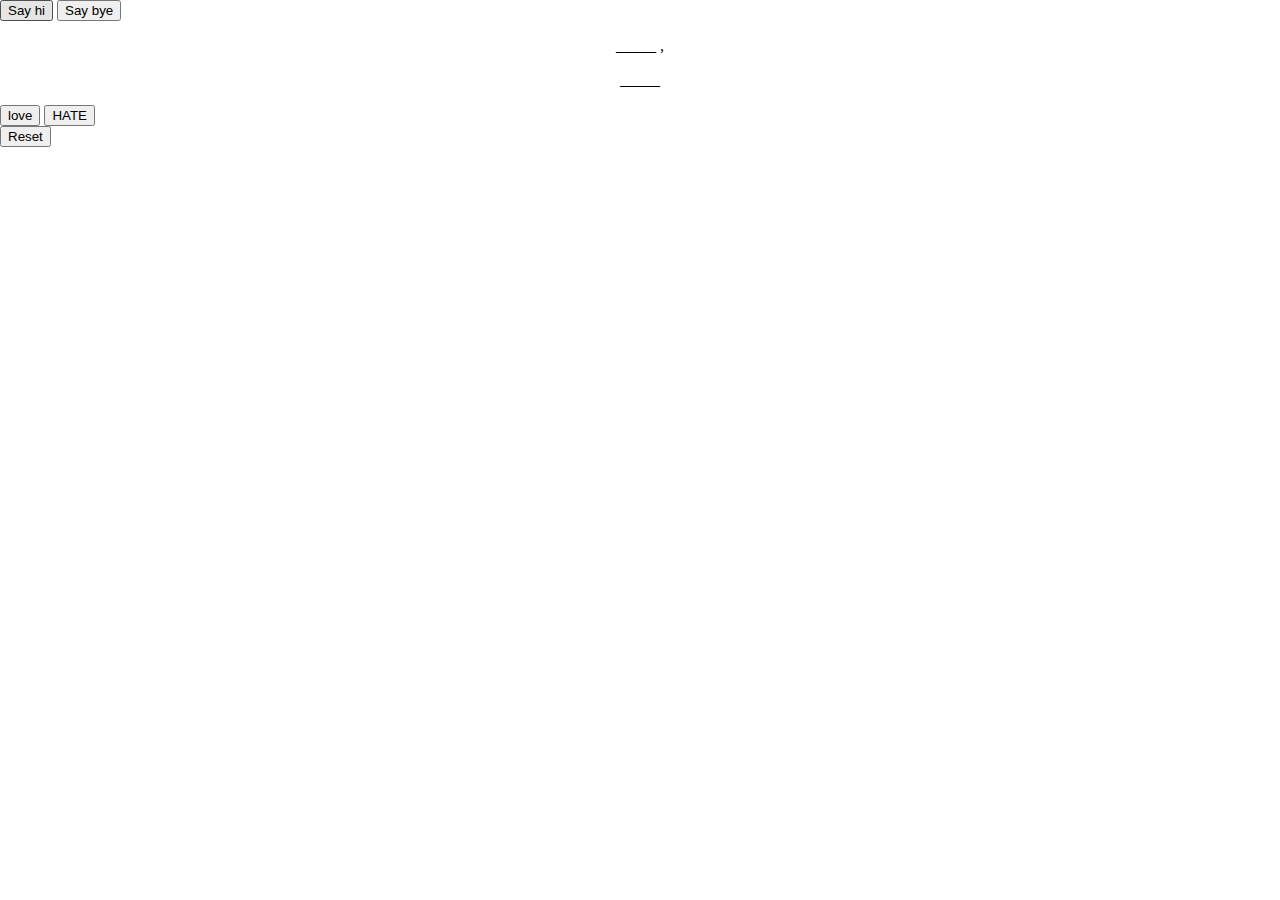
<file: index.html>
<!DOCTYPE html>
<html>
    <head>
        <link rel="stylesheet" href="style.css">
    </head>
    <body>
        <!-- <button onclick='document.getElementById("blank").innerHTML = "yo whats up"'>Say whats up</button> -->

        <button onclick="helloThere()">Say hi</button>

        <button onclick="goodbyeThere()">Say bye</button>
        </button> 

        <p id='blank'> _____ ,</p>
        <p id='word'>_____</p>

        <button onclick='document.getElementById("word").innerHTML = "I love you"'>love</button>
        
        <button onclick="hateYou()">HATE</button>

        <button style="display: block;" onclick="resetButton()">Reset</button>

        <p id='demo'></p>



        <!-- <button onclick="alertUser()">DO NOT PRESS!!</button>

        <button onclick="window.print()">click here to print</button> -->

        <script src="app.js"></script>
    </body>
</html>
</file>
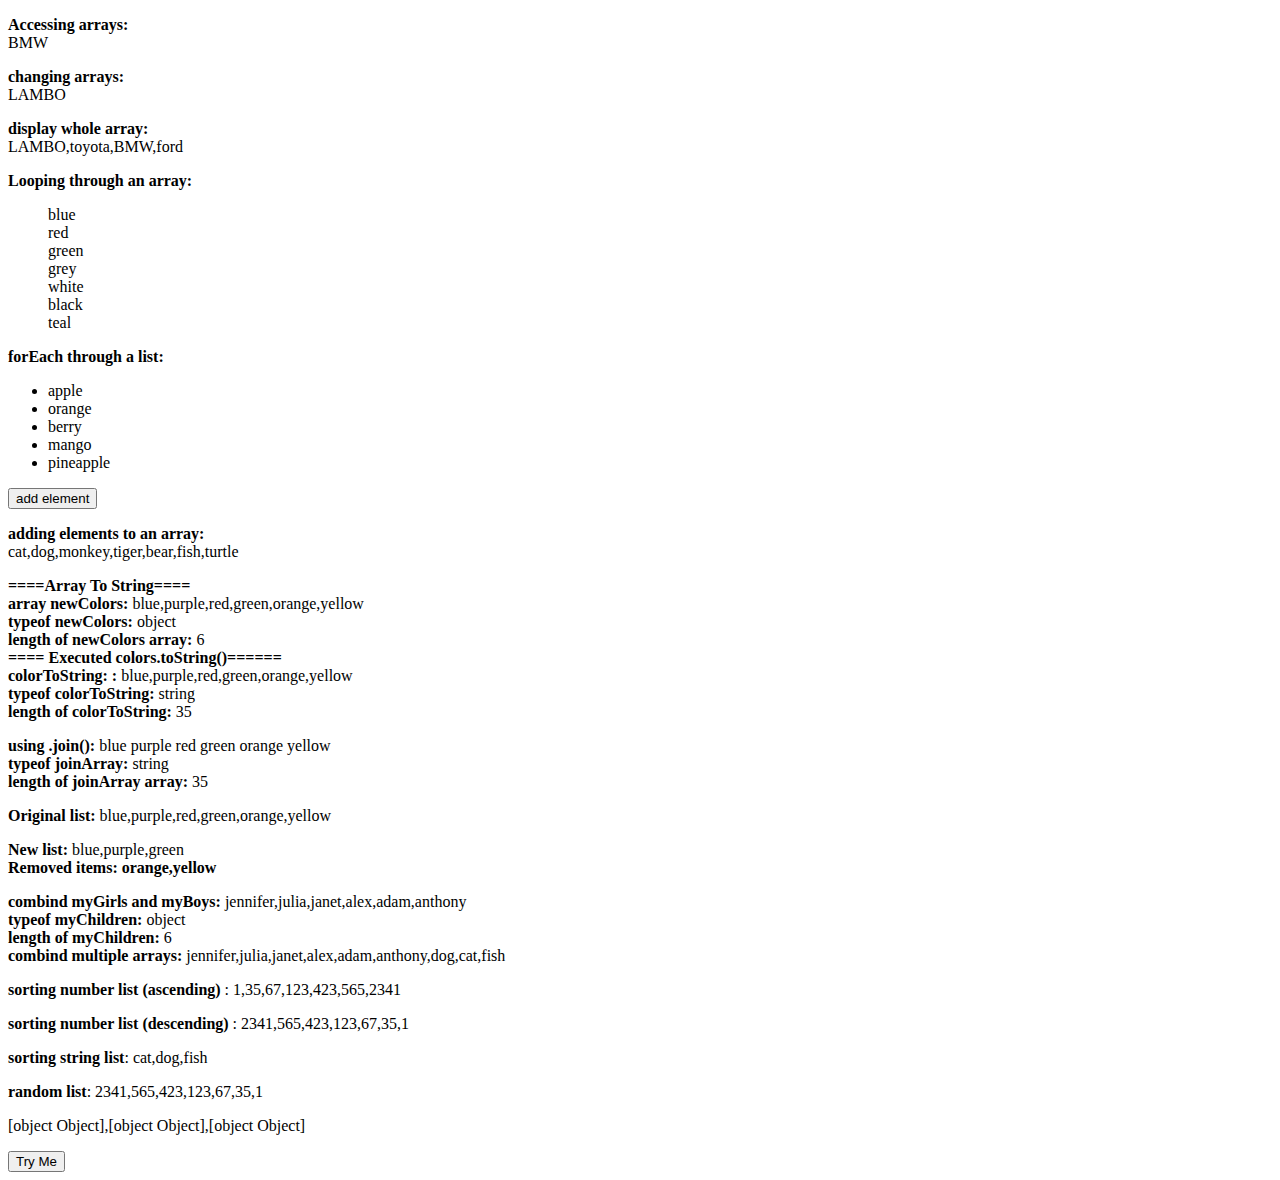
<file: array.html>
<!DOCTYPE html>
<html>
    <head>

    </head>
    <body>
        <section>
            <!-- slice -->
            <p id="demo1"></p>
            <p id="demo2"></p>
            <p id="demo3"></p>
            <p id="demo4"></p>
            <p id="demo5"></p>
            <button onclick="addingArray()">add element</button>
            <p id="demo6"></p>
            <p id="demo7"></p>
            <p id="demo8"></p>
            <p id="demo9"></p>
            <p id="demo10"></p>
            <p id="demo11"></p>
            <p id="demo12"></p>
            <p id="demo13"></p>
            <p id="demo14"></p>
            <p id="demo15"></p>
            <p id="demo16"></p>
            <p id="demo17"></p>
            <p id="demo18"></p>
            <button onclick="randomOrder()">Try Me</button>
        </section>
        <script src="array.js"></script>
    </body>
</html>
</file>
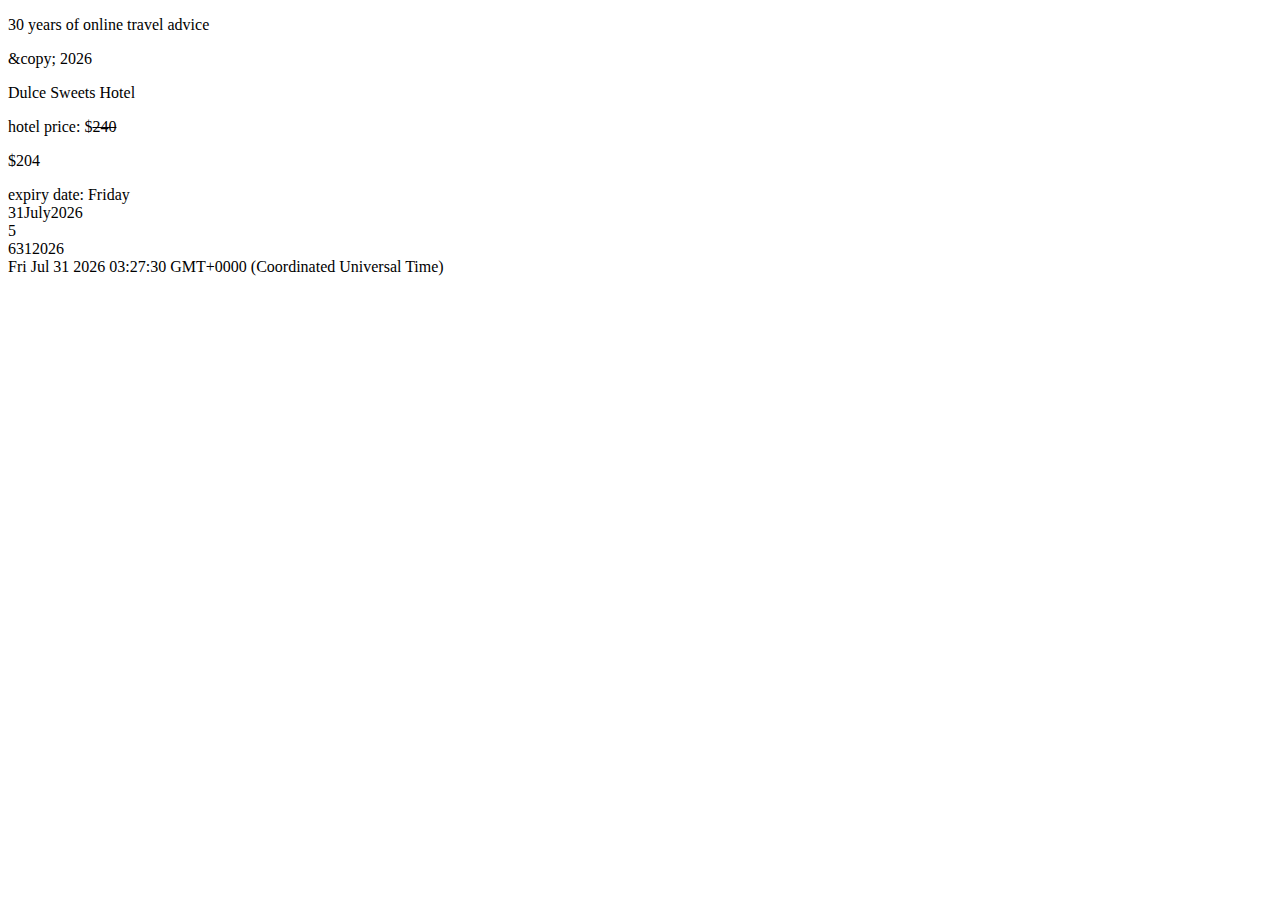
<file: date.html>
<!DOCTYPE html>
<html>
    <head>

    </head>
    <body>
        <section>
            <p id="demo1"></p>
            <p id="demo2"></p>
            <p id="demo3"></p>
            <p id="demo4"></p>
            <p id="demo5"></p>
            <p id="demo6"></p>
            <p id="demo7"></p>
            <p id="demo8"></p>
            <p id="demo9"></p>
            <p id="demo10"></p>
            <p id="demo11"></p>
            <p id="demo12"></p>
            <p id="demo13"></p>
            <p id="demo14"></p>
            <p id="demo15"></p>
            <p id="demo16"></p>
            <p id="demo17"></p>
            <p id="demo18"></p>
        </section>
        <script src="date.js"></script>
    </body>
</html>
</file>
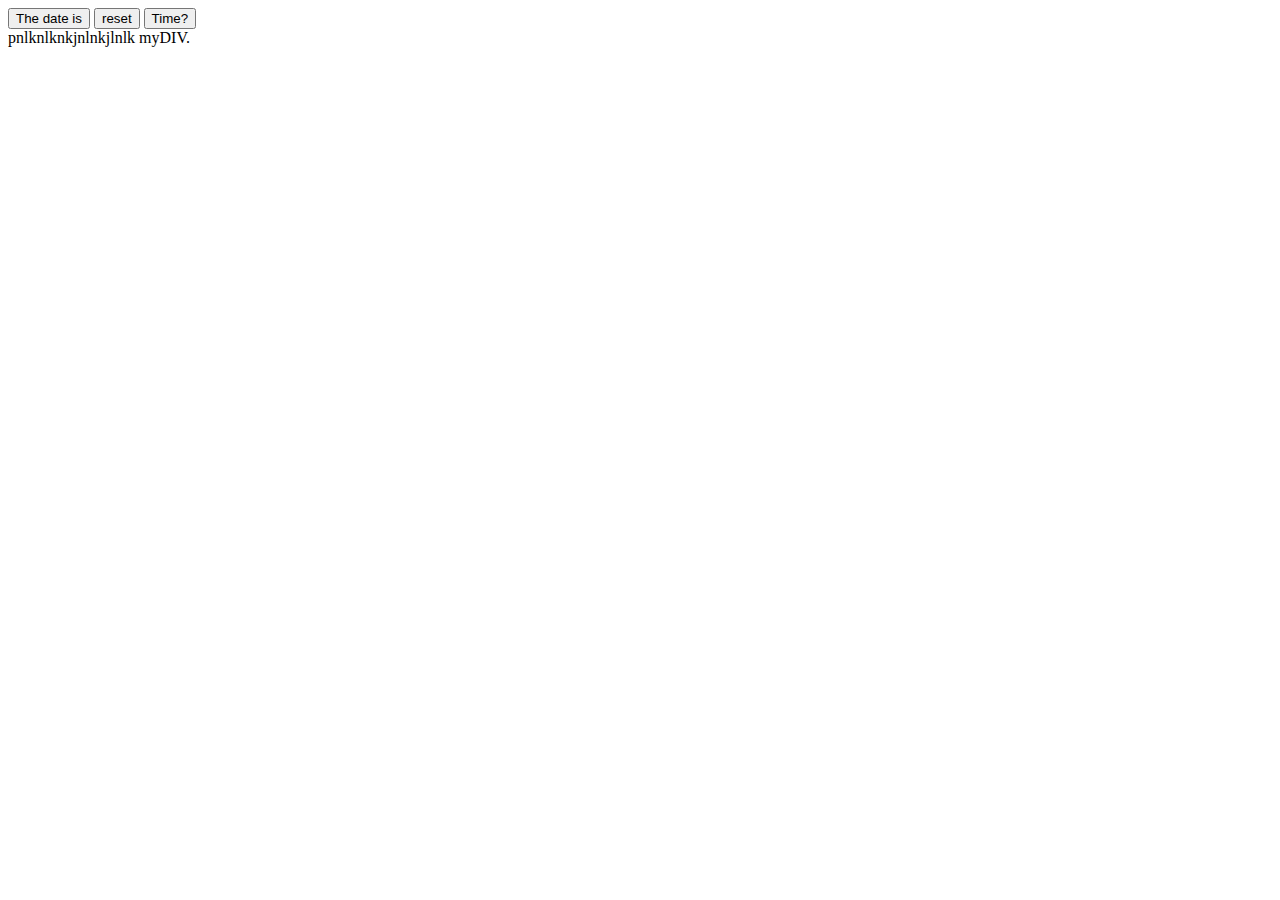
<file: events.html>
<!DOCTYPE html>
<html>
    <head>

    </head>
    <body>
        <button onclick="displayDate()">The date is</button>
        <button onclick="resetData()">reset</button>
        <!-- or -->
        <!-- transforms button into the date itself -->
        <button onclick="this.innerHTML = Date()">Time?</button>
        <div onmouseover="this.style.backgroundColor='tomato'">
            pnlknlknkjnlnkjlnlk
            myDIV.</div>
        <p id='demo'></p>
        <p id='demo2'></p>

        <script src="events.js"></script>
    </body>
</html>
</file>
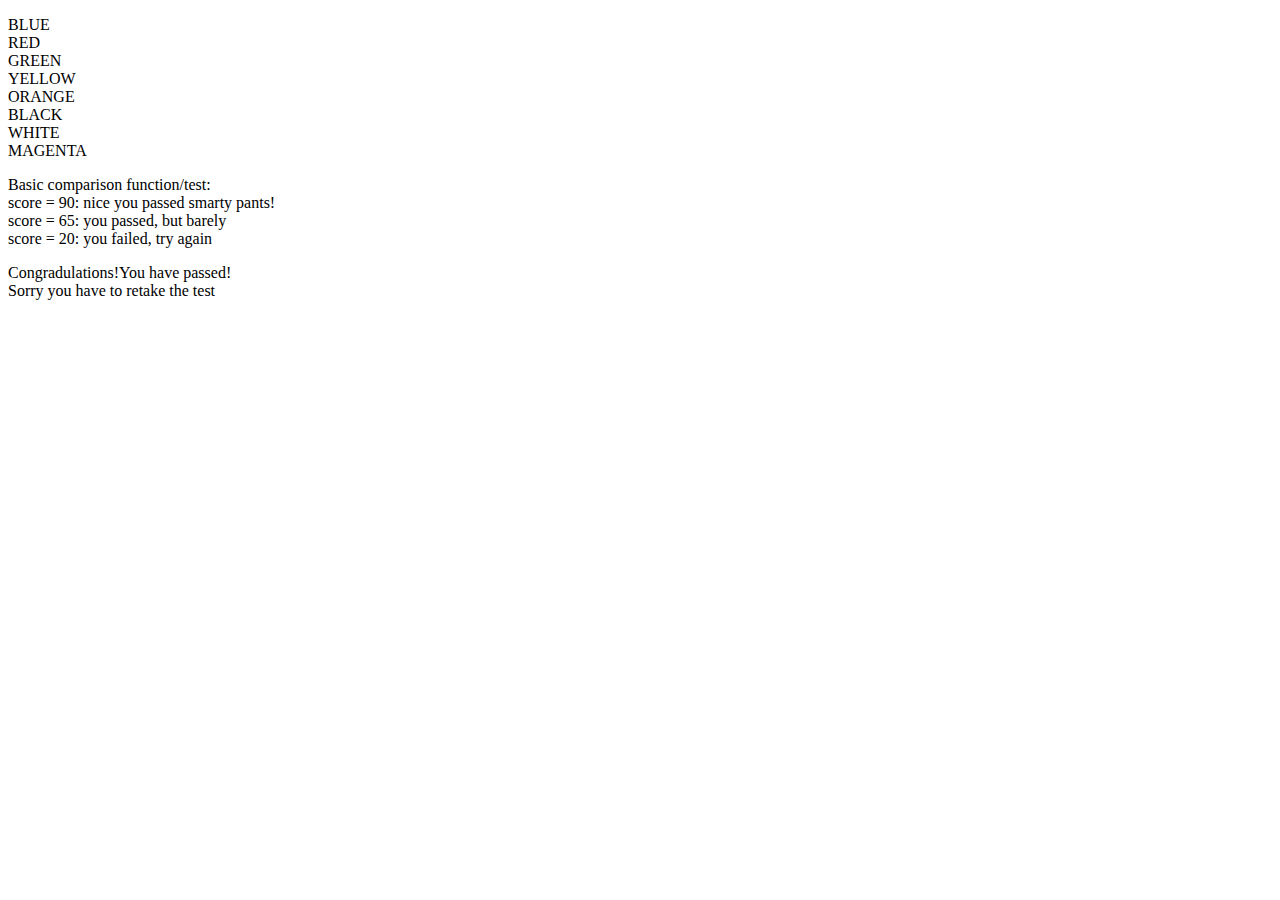
<file: looping.html>
<!DOCTYPE html>
<html>
    <head>

    </head>
    <body>
        <section>
            <p id="demo1"></p>
            <p id="demo2"></p>
            <p id="demo3"></p>
            <p id="demo4"></p>
            <p id="demo5"></p>
            <p id="demo6"></p>
            <p id="demo7"></p>
            <p id="demo8"></p>
            <p id="demo9"></p>
            <p id="demo10"></p>
            <p id="demo11"></p>
            <p id="demo12"></p>
            <p id="demo13"></p>
            <p id="demo14"></p>
            <p id="demo15"></p>
            <p id="demo16"></p>
            <p id="demo17"></p>
            <p id="demo18"></p>
        </section>
        <script src="looping.js"></script>
    </body>
</html>
</file>
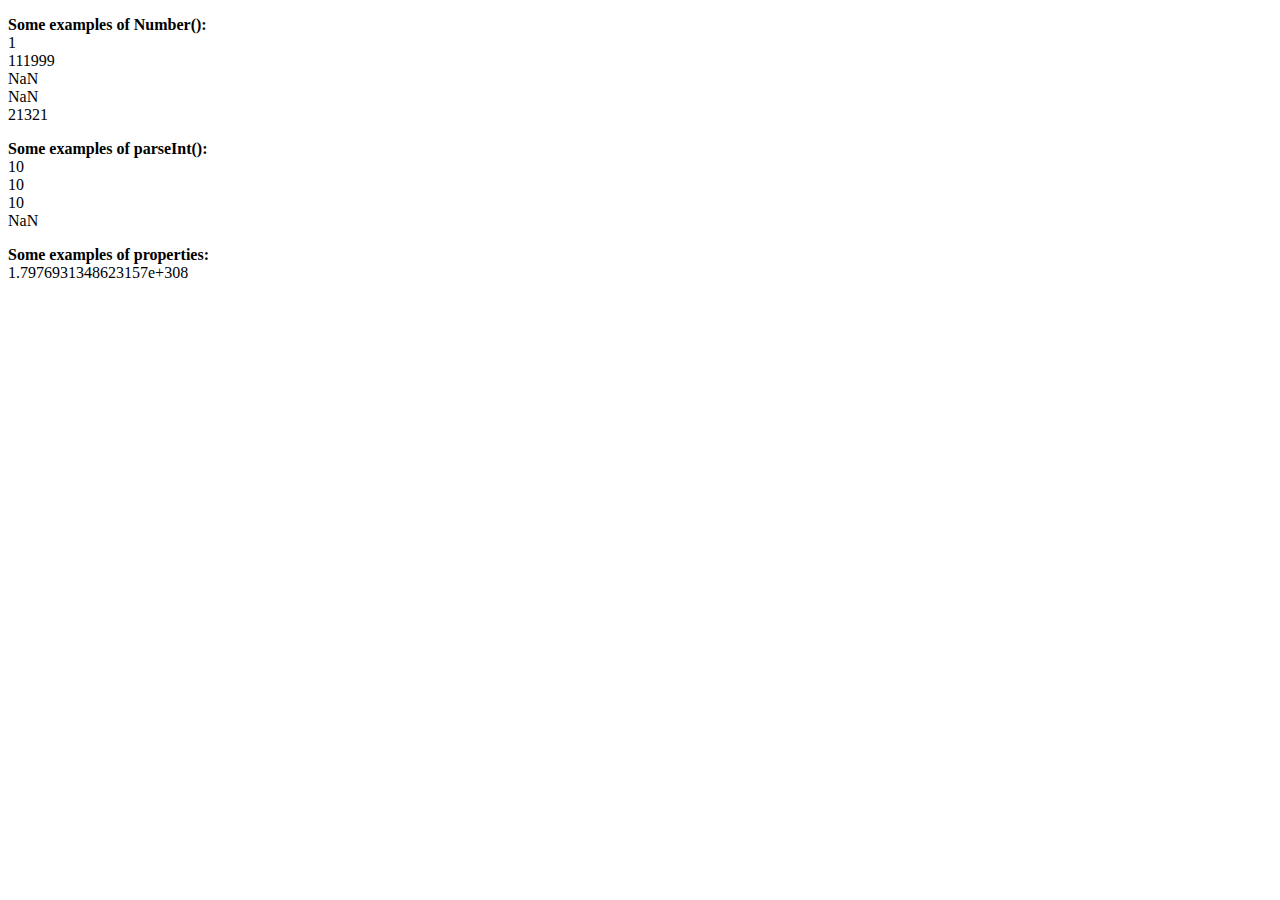
<file: numbers.html>
<!DOCTYPE html>
<html>
    <head>

    </head>
    <body>
        <section>
            <!-- slice -->
            <p id="demo1"></p>
            <p id="demo2"></p>
            <p id="demo3"></p>
            <p id="demo4"></p>
            <p id="demo5"></p>
            <p></p>
            <p></p>
            <p></p>
        </section>
        <script src="numbers.js"></script>
    </body>
</html>
</file>
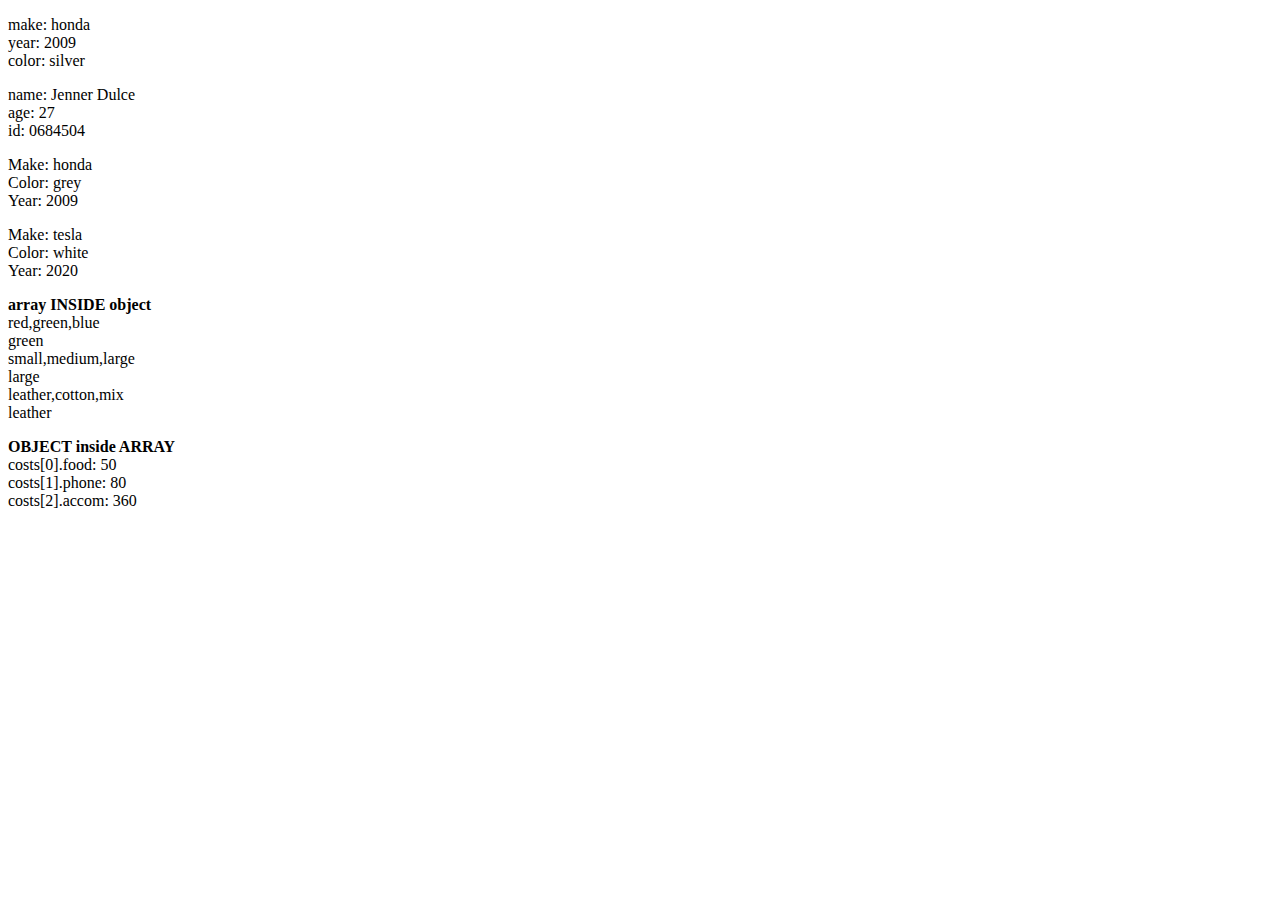
<file: object.html>
<!DOCTYPE html>
<html>
    <head>

    </head>
    <body>
        <section>
            <!-- slice -->
            <p id="demo1"></p>
            <p id="demo2"></p>
            <p id="demo3"></p>
            <p id="demo4"></p>
            <p id="demo5"></p>
            <p id="demo6"></p>
            <p id="demo7"></p>
            <p id="demo8"></p>
            <p id="demo9"></p>
            <p id="demo10"></p>
            <p id="demo11"></p>
            <p id="demo12"></p>
            <p id="demo13"></p>
            <p id="demo14"></p>
            <p id="demo15"></p>
            <p id="demo16"></p>
            <p id="demo17"></p>
            <p id="demo18"></p>
        </section>
        <script src="object.js"></script>
    </body>
</html>
</file>
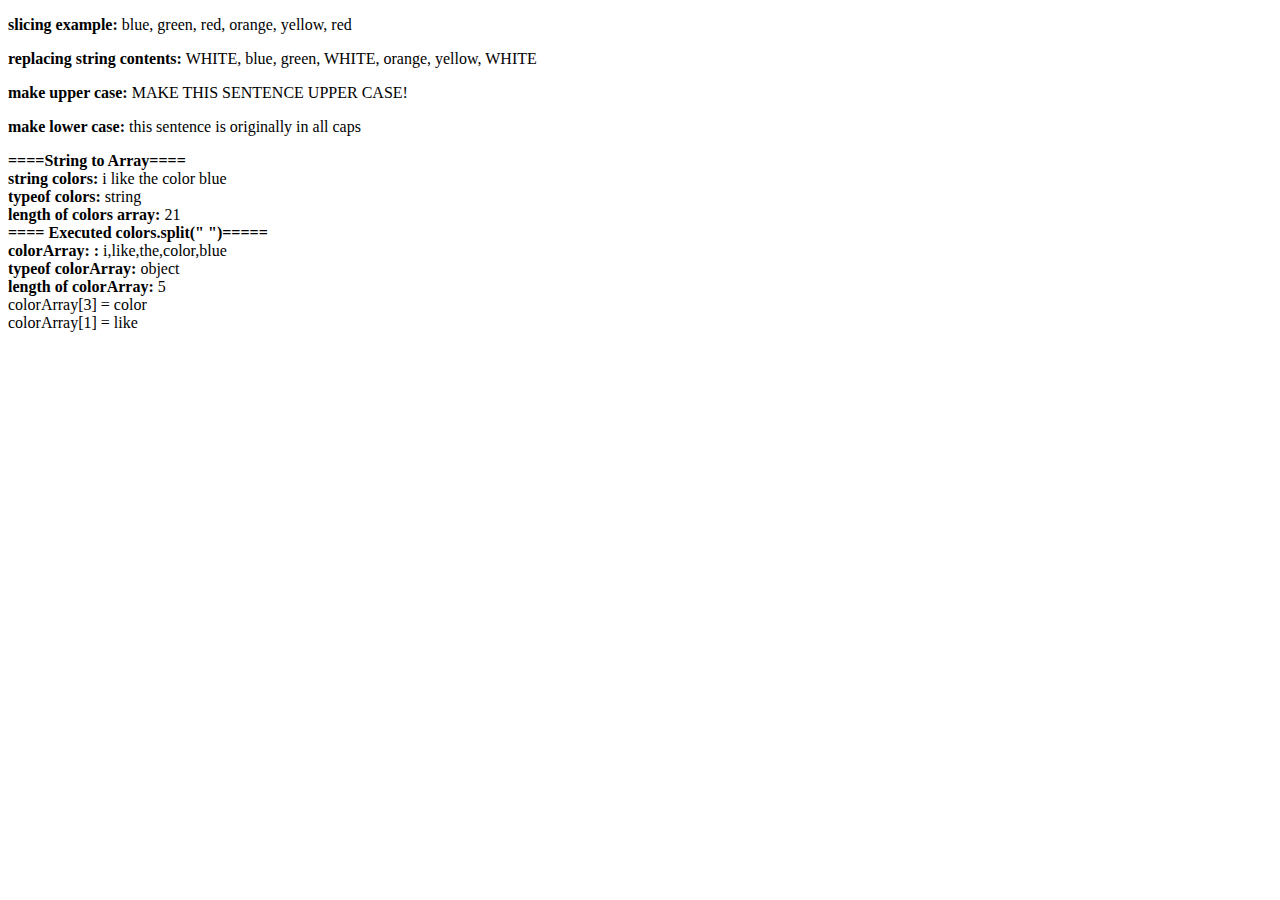
<file: string.html>
<!DOCTYPE html>
<html>
    <head>

    </head>
    <body>
        <section>
            <!-- slice -->
            <p id="demo1"></p>
            <p id="demo2"></p>
            <p id="demo3"></p>
            <p id="demo4"></p>
            <p id="demo5"></p>
            <p></p>
            <p></p>
            <p></p>
        </section>
        <script src="string.js"></script>
    </body>
</html>
</file>
<file: style.css>
body {
    margin: auto;
    width: 80%;
    display: inline;
    text-align: center;
}
</file>
